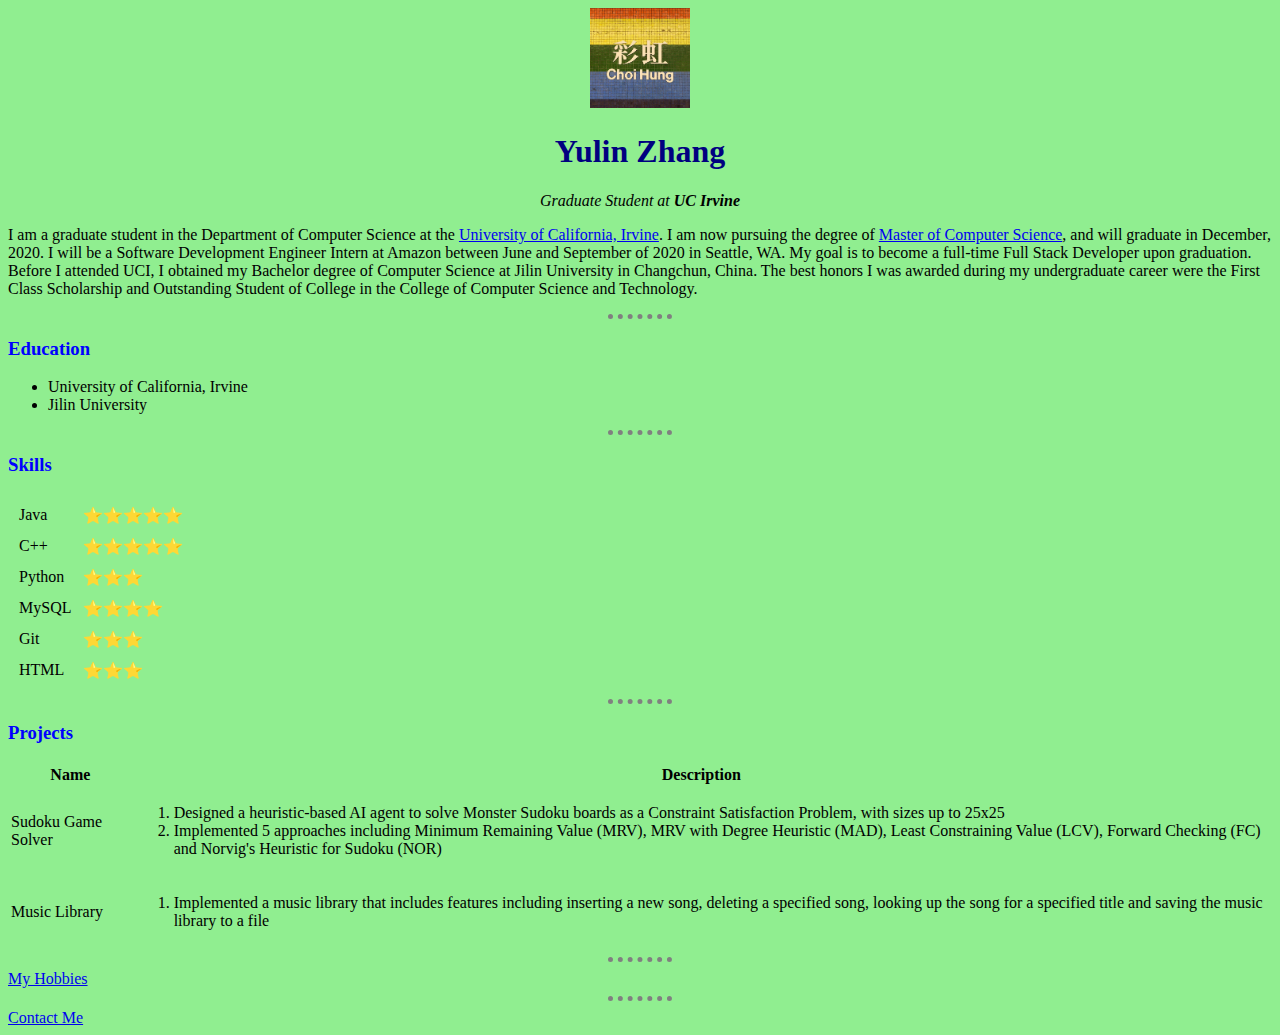
<file: index.html>
<!DOCTYPE html>
<html lang="en" dir="ltr">

<head>
  <meta charset="utf-8">
  <title>Yulin Zhang's Personal Site</title>
  <link rel="stylesheet" href="css/styles.css">
  <link rel="icon" href="images/apple-icon.png">
</head>

<body>
  <center>
    <img src="images/Choi Hung.jpeg" alt="rainbow" height="100" width="100">
    <h1>Yulin Zhang</h1>
    <p><em>Graduate Student at <b>UC Irvine</b></em></p>
  </center>
  <p align="left">I am a graduate student in the Department of Computer Science at the <a href="https://uci.edu/">University of California, Irvine</a>. I am now pursuing the degree of <a href="https://mcs.ics.uci.edu/">Master of Computer Science</a>,
    and will graduate in December, 2020. I
    will be a Software Development
    Engineer
    Intern at Amazon between June and September of 2020 in Seattle, WA. My goal is to become a full-time Full Stack Developer upon graduation. Before I attended UCI, I obtained my Bachelor degree of Computer Science at Jilin University in Changchun,
    China. The best honors I was awarded during my undergraduate career were the First Class Scholarship and Outstanding Student of College in the College of Computer Science and Technology.
  </p>
  <hr>
  <!-- Education -->
  <h3>
    Education
  </h3>
  <ul>
    <li>University of California, Irvine</li>
    <li>Jilin University</li>
  </ul>
  <hr>
  <!-- Skills -->
  <h3>Skills</h3>
  <table cellspacing="10">
    <tbody>
      <tr>
        <td>Java</td>
        <td>⭐️⭐️⭐️⭐️⭐️</td>
      </tr>
      <tr>
        <td>C++</td>
        <td>⭐️⭐️⭐️⭐️⭐️</td>
      </tr>
      <tr>
        <td>Python</td>
        <td>⭐️⭐️⭐️</td>
      </tr>
      <tr>
        <td>MySQL</td>
        <td>⭐️⭐️⭐️⭐️</td>
      </tr>
      <tr>
        <td>Git</td>
        <td>⭐️⭐️⭐️</td>
      </tr>
      <tr>
        <td>HTML</td>
        <td>⭐️⭐️⭐️</td>
      </tr>
    </tbody>
  </table>
  <hr>
  <!-- Projects -->
  <h3>
    Projects
  </h3>
  <table>
    <thead>
      <tr>
        <th>Name</th>
        <th>Description</th>
      </tr>
    </thead>
    <tbody>
      <tr>
        <td>Sudoku Game Solver</td>
        <td>
          <ol>
            <li>Designed a heuristic-based AI agent to solve Monster Sudoku boards as a Constraint Satisfaction Problem, with sizes up to 25x25</li>
            <li>Implemented 5 approaches including Minimum Remaining Value (MRV), MRV with Degree Heuristic (MAD), Least Constraining Value (LCV), Forward Checking (FC) and Norvig's Heuristic for Sudoku (NOR)</li>
          </ol>
        </td>
      </tr>
      <tr>
        <td>Music Library</td>
        <td>
          <ol>
            <li>Implemented a music library that includes features including inserting a new song, deleting a specified song, looking up the song for a specified title and saving the music library to a file</li>
          </ol>
        </td>
      </tr>
    </tbody>
  </table>
  <hr>
  <a href="hobbies.html">My Hobbies</a>
  <hr>
  <a href="contact.html">Contact Me</a>
</body>

</html>
</file>
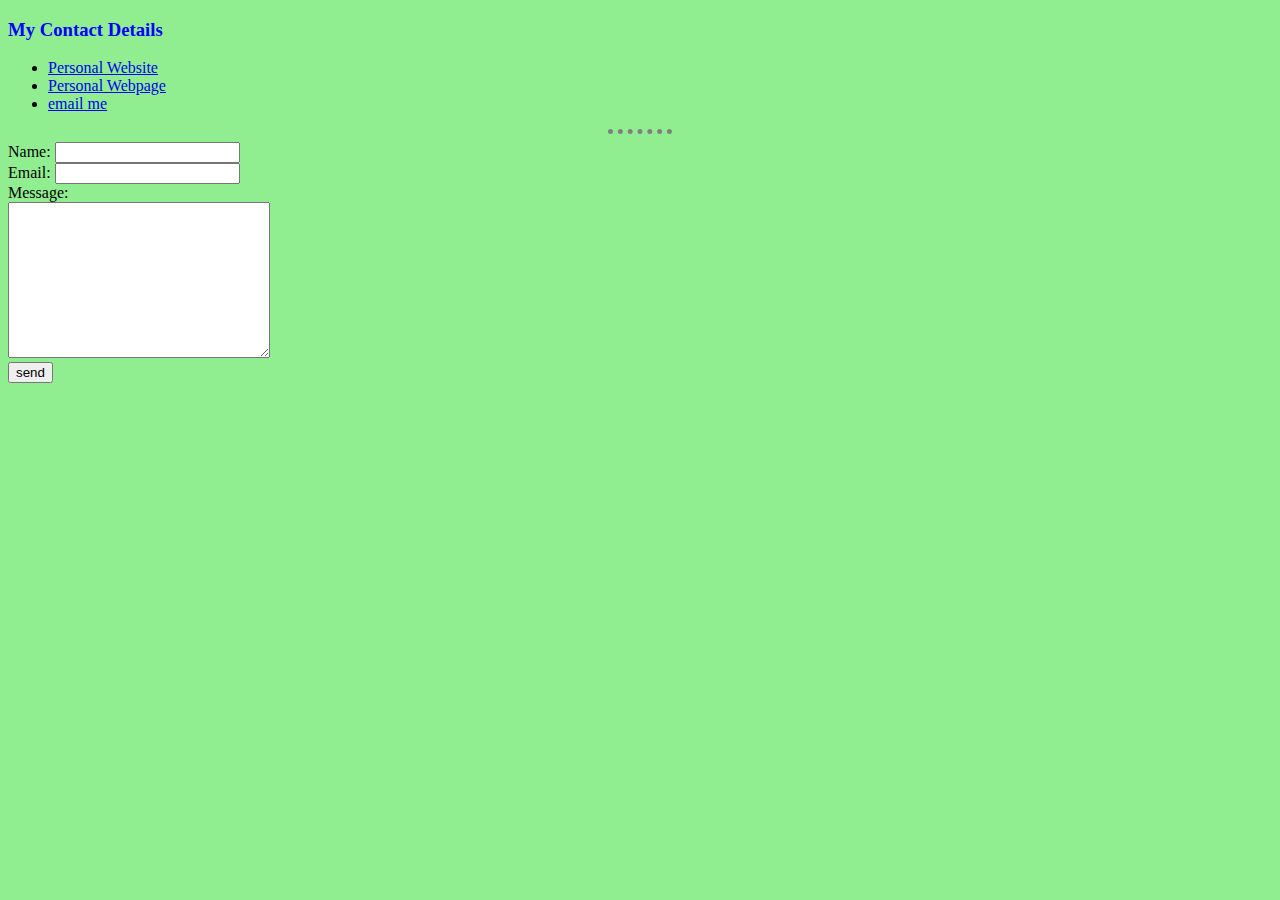
<file: contact.html>
<!DOCTYPE html>
<html lang="en" dir="ltr">

<head>
  <meta charset="utf-8">
  <title>Contact Me</title>
  <link rel="stylesheet" href="css/styles.css">
</head>

<body>
  <h3>My Contact Details</h3>
  <ul>
    <li><a href="https://sites.google.com/view/yulinzhang/">Personal Website</a></li>
    <li><a href="https://yulinzhang0822.github.io/PersonalWebpage/">Personal Webpage</a></li>
    <li><a href="mailto:yuliz12@uci.edu?subject=feedback">email me</a></li>
  </ul>
  <hr>
  <form action="mailto:yuliz12@uci.edu" method="post" enctype="text/plain">
    <label>Name:</label>
    <input type="text" name="yourName" value="">
    <br>
    <label>Email:</label>
    <input type="email" name="yourEmail" value="">
    <br>
    <label>Message:</label>
    <br>
    <textarea name="yourMessage" rows="10" cols="30"></textarea>
    <br>
    <input type="submit" name="" value="send">
  </form>
</body>

</html>
</file>
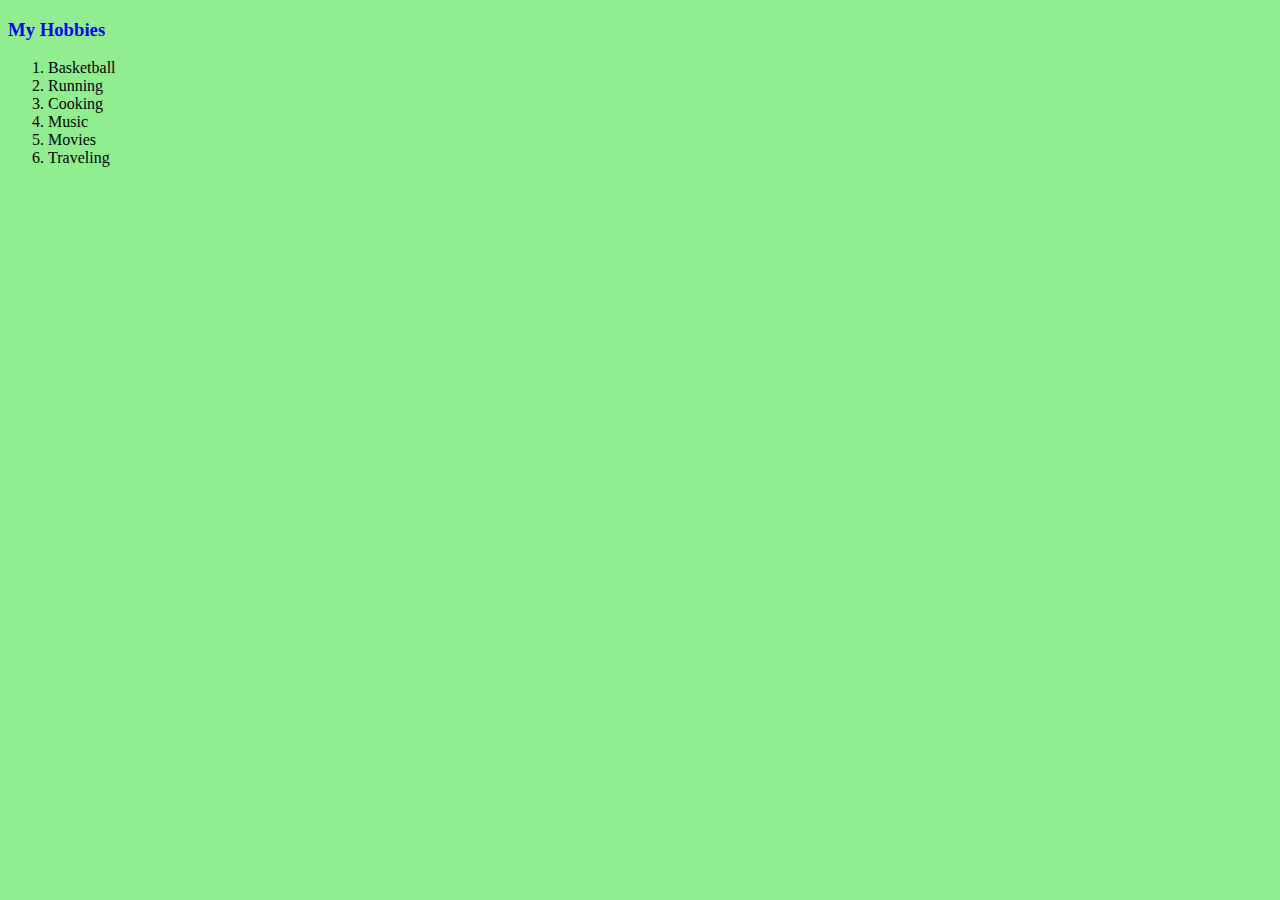
<file: hobbies.html>
<!DOCTYPE html>
<html lang="en" dir="ltr">

<head>
  <meta charset="utf-8">
  <title>My Hobbies</title>
  <link rel="stylesheet" href="css/styles.css">
</head>

<body>
  <h3>My Hobbies</h3>
  <ol>
    <li>Basketball</li>
    <li>Running</li>
    <li>Cooking</li>
    <li>Music</li>
    <li>Movies</li>
    <li>Traveling</li>
  </ol>
</body>

</html>
</file>
<file: css/styles.css>
body {
  background-color: lightgreen;
}

hr {
  border-style: none;
  border-color: grey;
  border-width: 5px;
  border-top-style: dotted;
  width: 5%;
}

h1 {
  color: navy;
}

h3 {
  color: blue;
}
</file>
